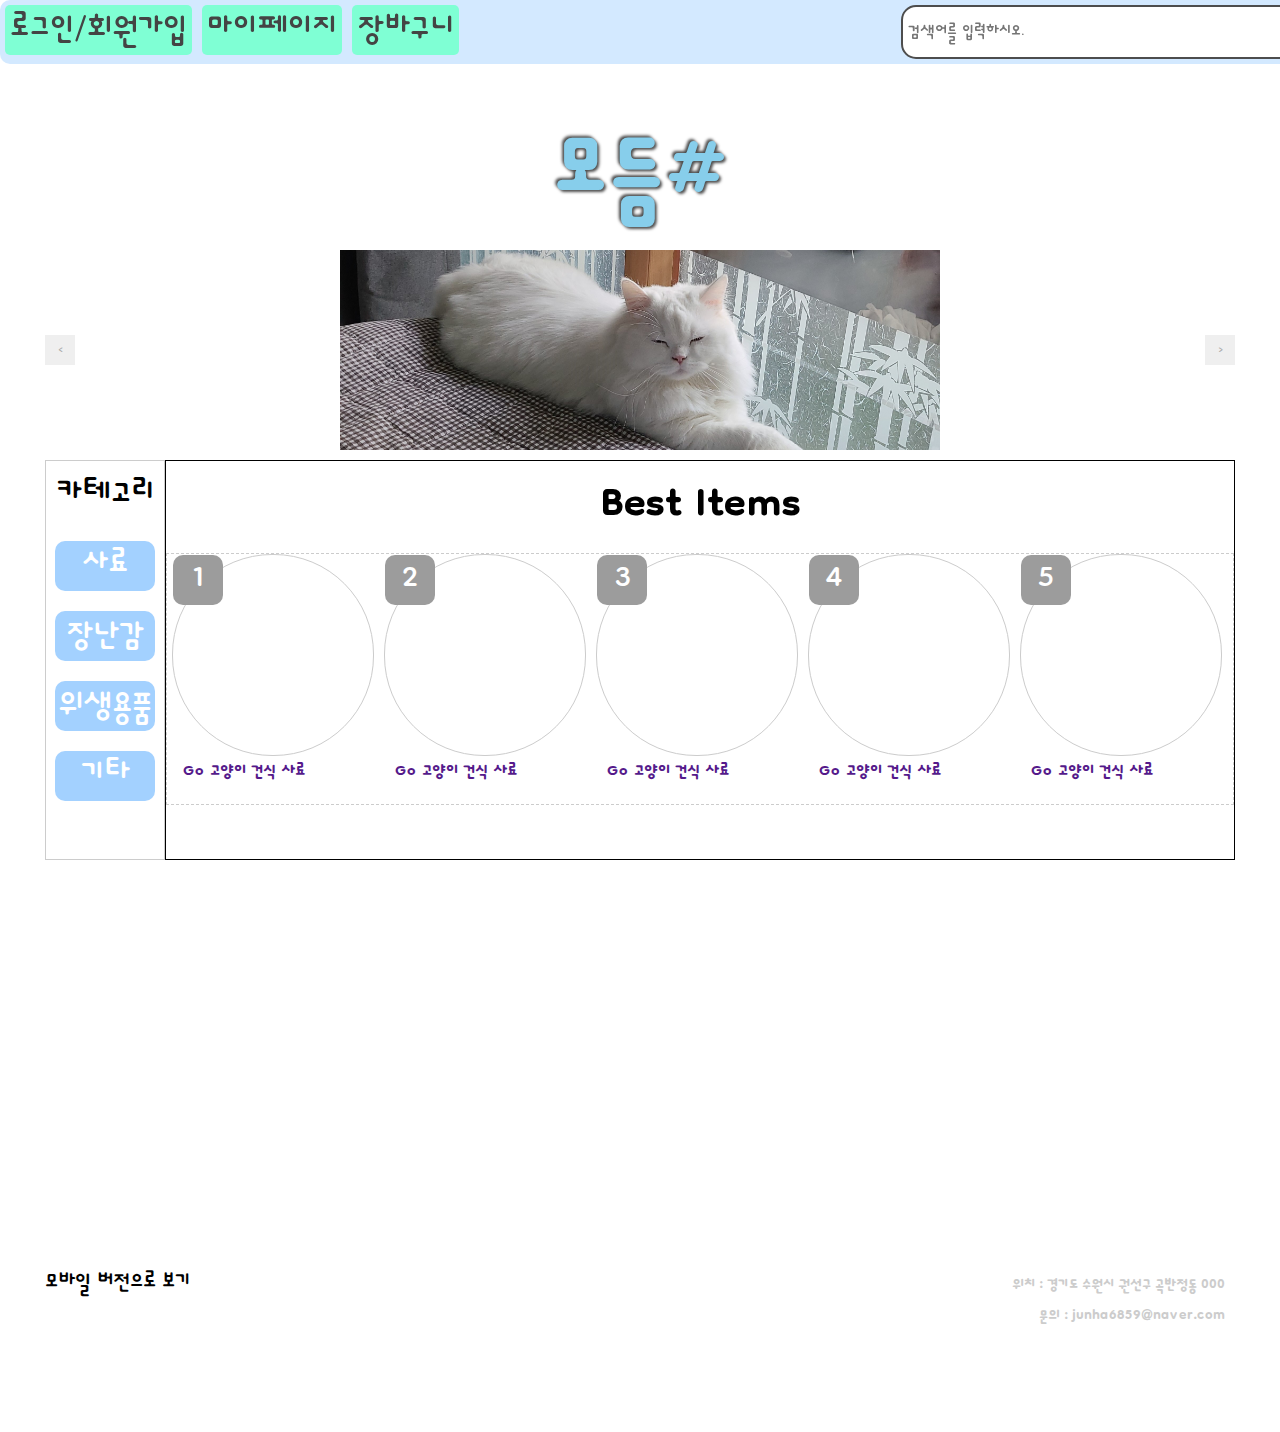
<file: index.html>
<!DOCTYPE html>
<html lang="en">
    <head>  
        <meta charset="utf-8" />
        <title>모듬샵 - 반려묘 용품샵</title>
        <link rel="preconnect" href="https://fonts.googleapis.com">
        <link rel="preconnect" href="https://fonts.gstatic.com" crossorigin>
        <link href="https://fonts.googleapis.com/css2?family=Dongle&display=swap" rel="stylesheet">
        <link href="https://fonts.googleapis.com/css2?family=Single+Day&display=swap" rel="stylesheet">
        <link rel="stylesheet" href="mainCss.css">
    </head>
    <body>
        <div id="div-for-fixed-bar">
            <div id="topnav">
                <ul>
                    <li><a href="login.html">로그인/회원가입</a></li>
                    <li><a href="#none">마이페이지</a></li>
                    <li><a href="#none">장바구니</a></li>
                </ul>
                <div class="search">
                    <a href="#none">검색</a>
                    <input type="text" name="search" placeholder="검색어를 입력하시오." />
                </div>
            </div>
        </div>
        
        <div id="wrap">
            <header>
                <h1><a href="모듬샵.html">모듬#</a></h1>
            </header>
    
            <section>
                <div id="dynamic-banner">
                    <button style="cursor:pointer" class="go leftImage" href=""><b><</b></button>
                    <button style="cursor:pointer" class="go rightImage" href=""><b>></b></button>
                    <div class="image">

                    </div>
                </div>
                <div id="first-section">
                    <div id="category-banner">
                        <div>카테고리</div>
                        <ul>
                            <li><a href="" target="_blank">사료</a></li>
                            <li><a href="" target="_blank">장난감</a></li>
                            <li><a href="" target="_blank">위생용품</a></li>
                            <li><a href="" target="_blank">기타</a></li>
                        </ul>
                    </div>
                    <div id="best-items">
                        <h2>Best Items</h2>
                        <ul>
                            <li><a href="">
                                <div class="number">1</div>
                                <div class="best-items">
                                </div>
                                <span>Go 고양이 건식 사료</span>
                            </a></li>
                            <li><a href="">
                                <div class="number">2</div>
                                <div class="best-items">
                                </div>
                                <span>Go 고양이 건식 사료</span>
                            </a></li>
                            <li><a href="">
                                <div class="number">3</div>
                                <div class="best-items">
                                </div>
                                <span>Go 고양이 건식 사료</span>
                            </a></li>
                            <li><a href="">
                                <div class="number">4</div>
                                <div class="best-items">
                                </div>
                                <span>Go 고양이 건식 사료</span>
                            </a></li>
                            <li><a href="">
                                <div class="number">5</div>
                                <div class="best-items">
                                </div>
                                <span>Go 고양이 건식 사료</span>
                            </a></li>
                        </ul>
                    </div>
                </div>
                <div id="second-section">

                </div>
            </section>

            <footer>
                <a href="스마트폰.html">모바일 버전으로 보기</a>
                <h6>위치 : 경기도 수원시 권선구 곡반정동 000<br/>
                문의 : junha6859@naver.com</h6>
            </footer>

            <script src="testJS.js">
                
            </script>
        </div>
    </body>
</html>
</file>
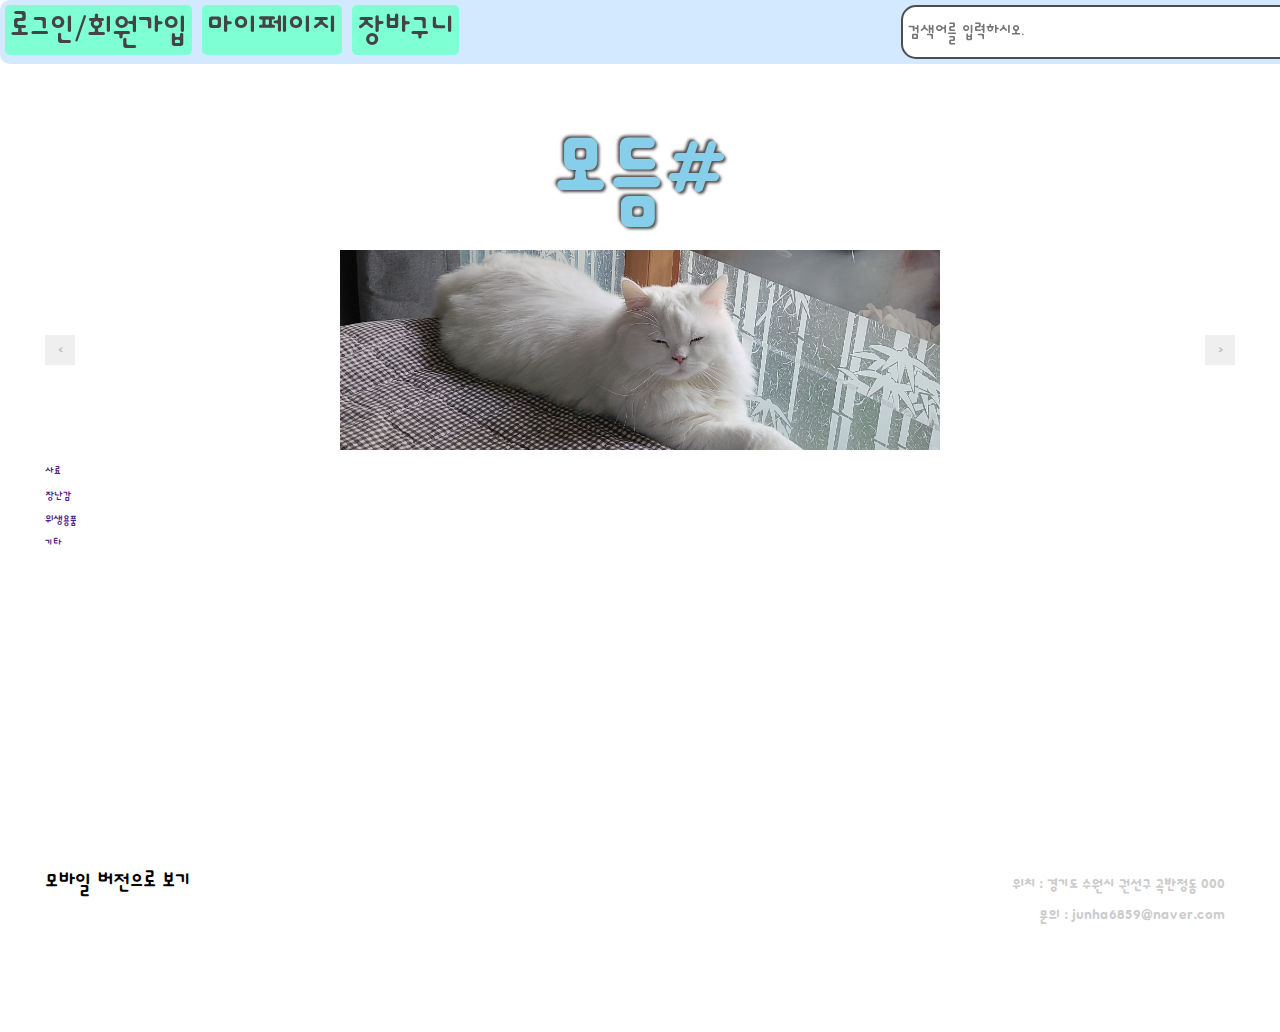
<file: main_page.html>
<!DOCTYPE html>
<html lang="en">
    <head>  
        <meta charset="utf-8" />
        <title>모듬샵 - 반려묘 용품샵</title>
        <link rel="preconnect" href="https://fonts.googleapis.com">
        <link rel="preconnect" href="https://fonts.gstatic.com" crossorigin>
        <link href="https://fonts.googleapis.com/css2?family=Dongle&display=swap" rel="stylesheet">
        <link href="https://fonts.googleapis.com/css2?family=Single+Day&display=swap" rel="stylesheet">
        <link rel="stylesheet" href="mainCss.css">
    </head>
    <body>
        <div id="div-for-fixed-bar">
            <div id="topnav">
                <ul>
                    <li><a href="login.html">로그인/회원가입</a></li>
                    <li><a href="#none">마이페이지</a></li>
                    <li><a href="#none">장바구니</a></li>
                </ul>
                <div class="search">
                    <a href="#none">검색</a>
                    <input type="text" name="search" placeholder="검색어를 입력하시오." />
                </div>
            </div>
        </div>
        
        <div id="wrap">
            <header>
                <h1><a href="모듬샵.html">모듬#</a></h1>
            </header>
    
            <section>
                <div id="dynamic-banner">
                    <button style="cursor:pointer" class="go leftImage" href=""><b><</b></button>
                    <button style="cursor:pointer" class="go rightImage" href=""><b>></b></button>
                    <div class="image">

                    </div>
                </div>
                <div id="first-section">
                    <div class="left-banner">
                        <ul>
                            <li><a href="" target="_blank">사료</a></li>
                            <li><a href="" target="_blank">장난감</a></li>
                            <li><a href="" target="_blank">위생용품</a></li>
                            <li><a href="" target="_blank">기타</a></li>
                        </ul>
                    </div>
                <div class="main-section">

                </div>
                </div>
            </section>

            <footer>
                <a href="스마트폰.html">모바일 버전으로 보기</a>
                <h6>위치 : 경기도 수원시 권선구 곡반정동 000<br/>
                문의 : junha6859@naver.com</h6>
            </footer>
        </div>
    </body>
</html>
</file>
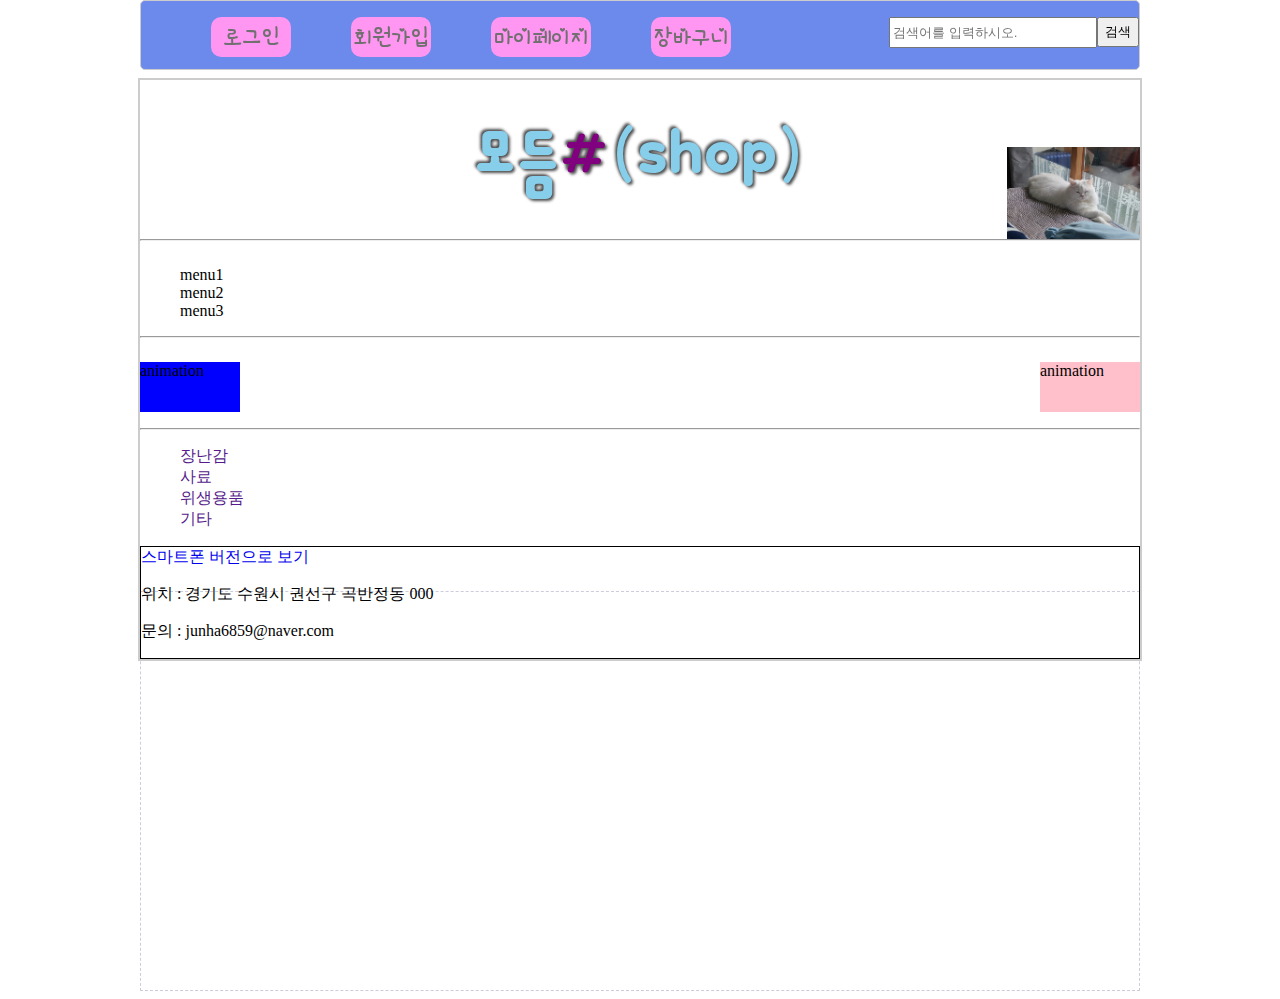
<file: 모듬샵.html>
<!DOCTYPE html>
<html lang="en">
    <head>  
        <meta charset="utf-8" />
        <title>모듬샵</title>
        <link rel="preconnect" href="https://fonts.googleapis.com">
        <link rel="preconnect" href="https://fonts.gstatic.com" crossorigin>
        <link href="https://fonts.googleapis.com/css2?family=Dongle&display=swap" rel="stylesheet">
        <link rel="preconnect" href="https://fonts.googleapis.com">
        <link rel="preconnect" href="https://fonts.gstatic.com" crossorigin>
        <link href="https://fonts.googleapis.com/css2?family=Single+Day&display=swap" rel="stylesheet">
        <style>
            a {
                text-decoration:none;
            }
            ul {list-style:none;}
            #wrap {
                position:relative;
                top:70px;
                width:1000px;
                margin:50px auto 0 auto;
                width:800; margin:0 auto; 
                border:2px solid #cccccc;
            }
            #topnav {
                width:1000px;
                height:70px;
                margin:0 auto;
                background:#6c8aeb;
                overflow: hidden;
                border:1px solid #cccccc;
                border-radius: 5px;
                box-sizing:border-box;
                position:fixed;
                top:0;
                z-index:10;
            }
            #topnav ul li {
                width:80px;
                height:40px;
                line-height: 40px;
                text-align:center;
                font-family: 'Single Day', cursive;
                font-size:1.5em;
                border-radius:10px;
                color:#707070;
                background:#ff96f1;
                margin:0px 30px;
                float:left;
                list-style:none;
            }
            #topnav ul li a {
                color:#707070;
                display:block;
            }
            #topnav ul li:nth-child(3) {
                width:100px;
            }
            #topnav input, #topnav button {
                float:right;
            }
            #topnav input {
                width:200px;
                height:25px;
            }
            #topnav button {
                height:30px;
            }
            header {
                text-align:center;
                color:skyblue; 
                font-weight:bold;
                font-size:50px;
                text-shadow:2px 2px 3px rgb(77, 77, 77), -2px -2px 3px rgb(77, 77, 77);
                line-height: 50%;
                font-family: 'Dongle', sans-serif;
                background-image:url("KakaoTalk_20220122_122842314_02.jpg");
                background-size:contain;
                background-repeat:no-repeat;
                background-position:100% top;
            }
            header h1::selection { color:rgb(141, 5, 5); font-weight:bold;}
            header span {color:purple;}
            section hr{clear:both}
            section p:nth-child(1){
                background:blue;
                width:100px;
                height:50px;
                position:relative;
                float:left;
                animation:move 2s infinite
            }
            @keyframes move {
                from{
                    left:0px
                }
                to{
                    left:100px
                }
            }
            section p:nth-child(2){
                background:pink;
                width:100px;
                height:50px;
                float:right;
                position:relative;
            }
            section p:nth-child(2):hover {
                animation:move1 5s infinite
            }
            @keyframes move1 {
                from{
                    right:0px;
                }
                /* 10%{ transform: scale(0.5 1);}30%{ transform: scale(5 3);}50%{ transform: scale(0.2 0.5);}70%{ transform: scale(0.1 1);} */
                to{
                    right:20%;
                }
            }
            a:hover{ color:#000000; font-weight:bold;}
            li::selection {background-color: red; color:green;}
            footer {border:1px solid #000000}
            #test {
                width:1000px;
                height:400px;
                border:1px dashed #ccccdd;
                margin:0 auto;
                box-sizing:border-box;
            }
        </style>
    </head>
    <body>
        <div id="wrap">
            <div id="topnav">
                <ul>
                    <li><a href="login.html">로그인</a></li>
                    <li><a href="#none">회원가입</a></li>
                    <li><a href="#none">마이페이지</a></li>
                    <li><a href="#none">장바구니</a></li>
                </ul>
                <button>검색</button>
                <input type="text" name="search" placeholder="검색어를 입력하시오." />
                
            </div>
            <header>
                <h1>모듬<span>#</span>(shop)</h1>
                <hr />
            </header>
            <nav class="na">
                <ul>
                    <li>menu1</li> 
                    <li>menu2</li>
                    <li>menu3</li>
                </ul>
                
                <hr />
            </nav>
            <section>
                <p>animation</p>
                <p>animation</p>
                <hr />
                <ul>
                    <li><a href="" target="_blank">장난감</a></li>
                    <li><a href="" target="_blank">사료</a></li>
                    <li><a href="" target="_blank">위생용품</a></li>
                    <li><a href="" target="_blank">기타</a></li>
                </ul>
            </section>

            <footer>
                <a href="스마트폰.html">스마트폰 버전으로 보기</a>
                <p>위치 : 경기도 수원시 권선구 곡반정동 000</p>
                <p>문의 : junha6859@naver.com</p>
            </footer>
        </div>
        <div id="test"></div>
    </body>
</html>
</file>
<file: mainCss.css>
* {margin:0; padding:0; font-family: Dongle;}
a {text-decoration:none;}
ul {list-style:none;}
#toggle{display:none;}
#div-for-fixed-bar{
    width:1500px;
    height:100px;
    margin:0 auto;
}
#topnav {
    width:1500px;
    background-color:#d3e9ff;
    border-radius:10px;
    margin:0 auto;
    position:fixed;
    top:0;
    left:auto;
    overflow:hidden;
    z-index:10;
}
#topnav ul li{
    float:left;
    width:auto;
    height:50px;
    line-height:50px;
    padding:0 5px;
    margin:5px;
    text-align: center;
    background-color: aquamarine;
    border-radius: 5px;
}
#topnav ul li a{
    display:block;
    font-family: 'Dongle', sans-serif;
    font-size:3em;
    color:#444444; 
}
#topnav ul li a:hover {
    color:black;
    font-size:3.1em;
}
#topnav .search{
    float:right;
    margin:5px;
}
#topnav .search a{
    float:right;
    width:75px;
    height:50px;
    line-height:50px;
    text-align:center;
    font-size:2em;
    background:white;
    border-radius:15px;
}
#topnav .search input{
    width:500px;
    height:50px;
    padding:0 5px;
    margin-right:5px;
    font-size:1.5em;
    border:2px solid #4d4d4d;
    border-radius:15px;
    right:0;
}

#wrap {
    width:1190px;
    height:700px;
    margin:0 auto;
}
#wrap header{
    height:150px;
    line-height:150px;;
    text-align:center;  
}
#wrap header h1 {
    color:skyblue; 
    font-weight:bold;
    font-size:130px;
    text-shadow:2px 2px 3px rgb(77, 77, 77), -2px -2px 3px rgb(77, 77, 77);
    font-family: 'Dongle', sans-serif;
}
#wrap header h1 a{ color:skyblue; }
section{
    overflow:hidden;
}
section #dynamic-banner {
    height:200px;
    line-height:200px;
    overflow:hidden;
    text-align:center;
}
section #dynamic-banner button{
    display:block;
    color:#aaaaaa;
    width:30px; height:30px;
    margin-top:85px;
    border:0;
}
section #dynamic-banner button:hover{
    color: black;
}
section #dynamic-banner .leftImage{
    float:left;
}
section #dynamic-banner .rightImage{
    float:right;
}
section #dynamic-banner .image{
    display:inline-block;
    height:100%;
    width:600px;
    background: #cccccc;
    background-image: url(./images/sleeping_mozzi.jpg);
    background-position: center;
    background-size: cover;
}
section #first-section{
    margin-top:10px;
    overflow:hidden;
    height:400px;
}
section #first-section #category-banner {
    float:left;
    width:120px;
    height:400px;
    box-sizing:border-box;
    border:1px solid #cccccc;
    text-align:center;
    font-size:3em;
}
section #first-section #category-banner ul{
    text-align: center;
    display:block;
}
section #first-section #category-banner ul li {
    display:inline-block;
    width:100px;
    height:50px;
    line-height:50px;
    border-radius: 10px;
    background-color: #a3d1ff;
}
section #first-section #category-banner ul li a{
    display:block;
    color:white;
}
section #first-section #category-banner ul li a:hover{
    text-decoration: underline;
    font-weight:bold;
}
section #first-section #best-items {
    float:left;
    width:1070px;
    height:400px;
    box-sizing:border-box;
    border:1px solid black;
}
section #first-section #best-items h2{ 
    font-size:4em;
    text-align: center;
}
section #first-section #best-items ul{
    list-style:none;
    overflow:hidden;
    height:250px;
    border:1px dashed #cccccc; 
}
section #first-section #best-items ul li{
    width:200px;
    height:200px;
    margin:0 5px;
    float:left;
    border:1px solid #cccccc;
    border-radius: 100px;
}
section #first-section #best-items ul li a{
    display:block;
    width:200px;
    height:200px;
}
section #first-section #best-items ul li a .number{
    width:50px;
    height:50px;
    text-align:center;
    border-radius:10px;
    color:white;
    line-height:50px;
    font-size:3em;
    position:absolute;
    background-color: #9c9c9c;
}
section #first-section #best-items ul li a .best-items{
    width:200px;
    height:200px;
    box-sizing: border-box;
}
section #first-section #best-items ul li a span{
    position:relative;
    font-weight:bold;
    left:10px;
    font-size:1.5em;
}
section #second-section{
    height:400px;
    overflow:hidden;
}
footer{
    overflow:hidden;
    padding-bottom:100px;
    font-size:2em;
}
footer a{
    color:black;
}
footer h6{
    float:right;
    margin:10px 10px 0 0;
    color:#cccccc;
    text-align:right;
}
</file>
